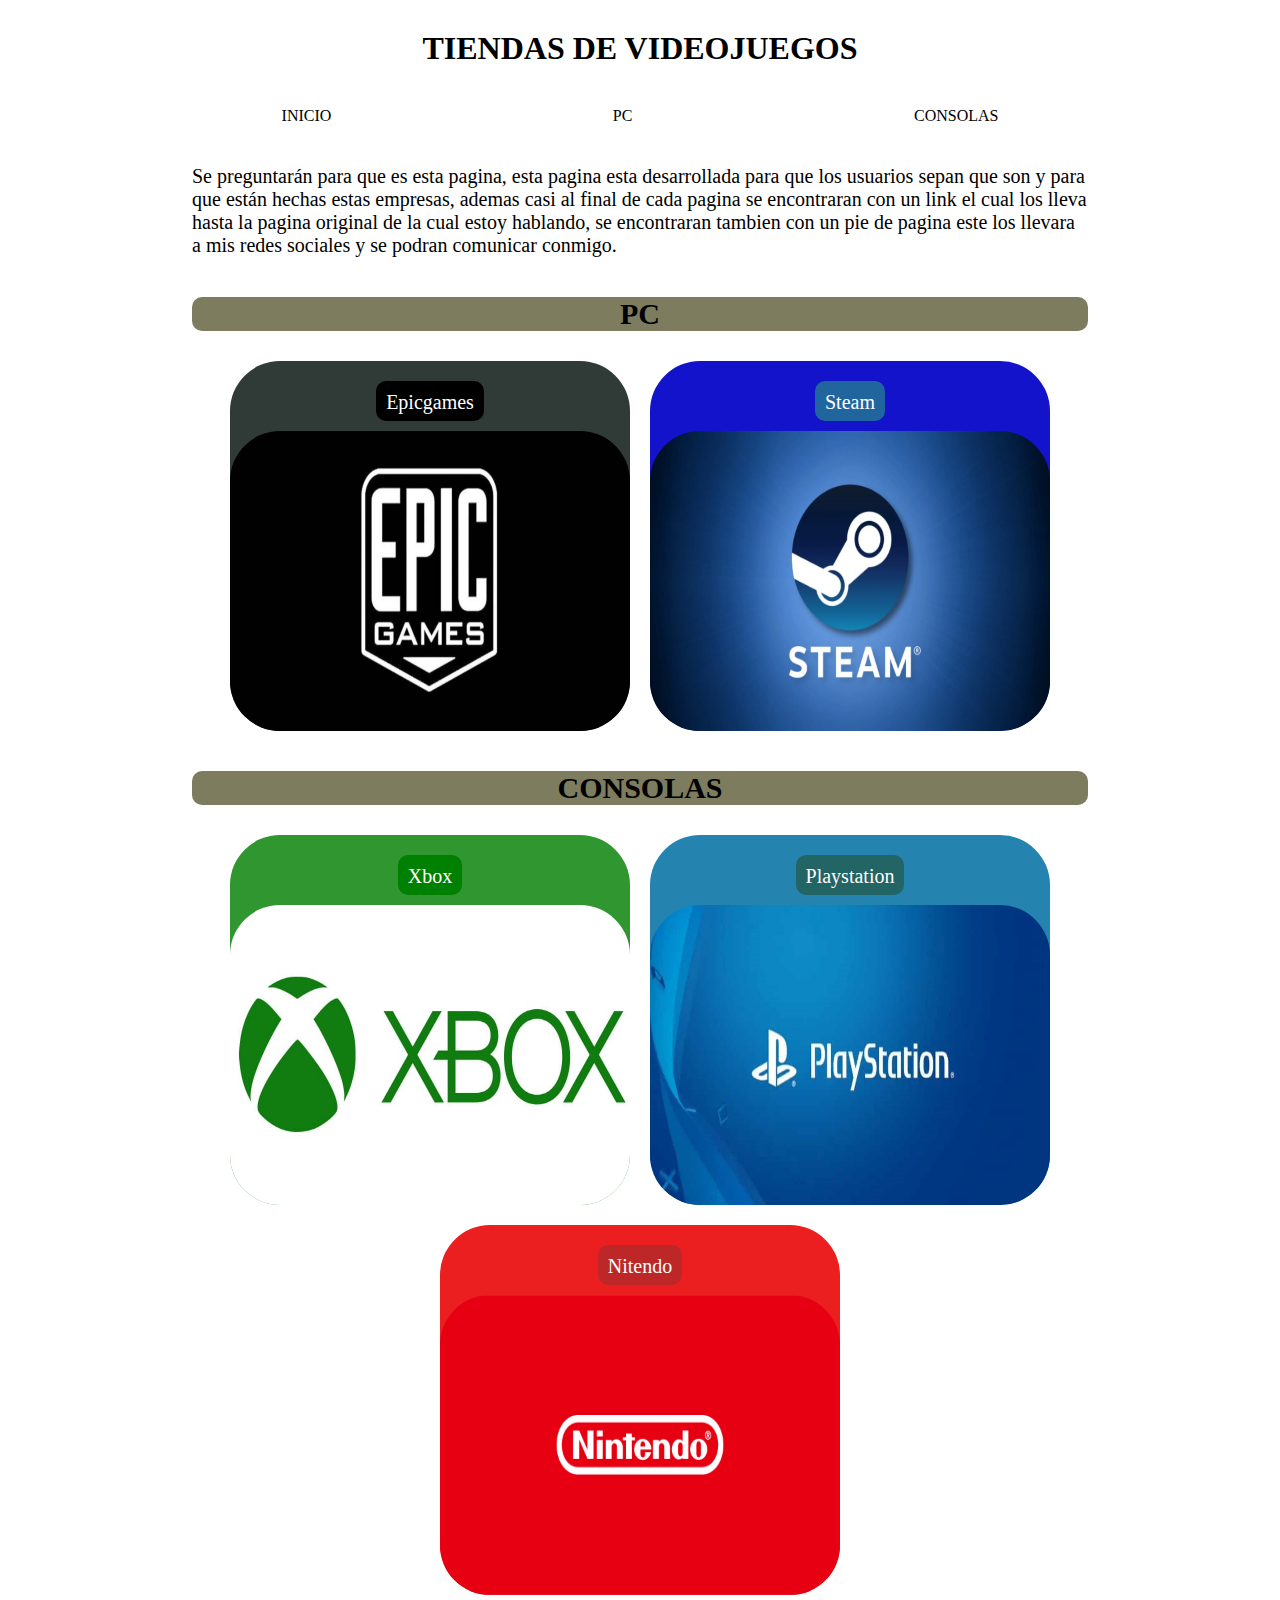
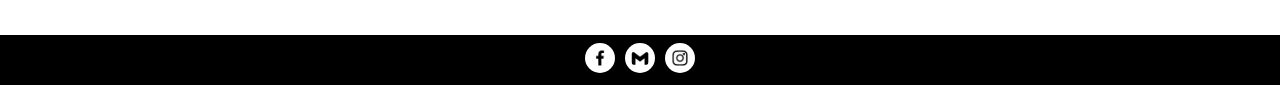
<file: index.html>
<!DOCTYPE html>
<html lang="en">

<head>
    <meta charset="UTF-8">
    <meta http-equiv="X-UA-Compatible" content="IE=edge">
    <meta name="viewport" content="width=device-width, initial-scale=1.0">
    <title>Tiendas de Videojuegos</title>
    <link rel="stylesheet" href="./index.css">
</head>

<body>
    <h1>TIENDAS DE VIDEOJUEGOS</h1>
    <div class="nav">
        <a href="#INICIO">INICIO</a>
        <a href="#PC">PC</a>
        <a href="#CONSOLAS">CONSOLAS</a>
    </div>
    <section id="INICIO" class="inicio">
        <p>Se preguntarán para que es esta pagina, esta pagina esta desarrollada para que los usuarios sepan que son y
            para que están hechas estas empresas,
            ademas casi al final de cada pagina se encontraran con un link el cual los lleva hasta la pagina original de
            la cual estoy hablando, se encontraran tambien con un pie de pagina este los llevara a mis redes sociales y
            se podran comunicar conmigo. </p>
    </section>
    <section id="PC" class="pc">
        <h2 class="pc1">PC</h2>
        <div class="contenedor-tarjetas">
            <section class="cuadro">
                <a class="epicgames2" href="./epicgames.html">
                    Epicgames
                </a>
                <img class="imgepic" src="./epic-games.jpg" alt="epic-games">
            </section>
            <section class="cuadro2">
                <a class="steam2" href="./steam.html">
                    Steam
                </a>
                <img class="imgepic" src="./Steam im.jpg" alt="epic-games">
            </section>
    </section>
    </div>
    <section id="CONSOLAS" class="consolas">
        <h2 class="pc1">CONSOLAS</h2>
        <div class="contenedor-tarjetas">
            <section class="cuadro3">
                <a class="xbox" href="./xbox.html">
                    Xbox
                </a>
                <img class="imgepic" src="./Xbox.jpg" alt="epic-games">
            </section>
            <section class="cuadro4">
                <a class="playstation" href="./playstation.html">
                    Playstation
                </a>
                <img class="imgepic" src="./playstation.jpg" alt="epic-games">
            </section>
            <section class="cuadro5">
                <a class="nintendo" href="/nintendo.html">
                    Nitendo
                </a>
                <img class="imgepic" src="./nitendo.jpg" alt="epic-games">
            </section>
    </section>
    </section>
    <footer class="footer">
        <a href="">
            <img src="./facebook-logo.png" alt="facebook">
        </a>
        <a href="">
            <img src="./gmail-logo.png" alt="gmail">
        </a>
        <a href="">
            <img src="./instagram-logo.png" alt="instagram">
        </a>

    </footer>
</body>

</html>
</file>
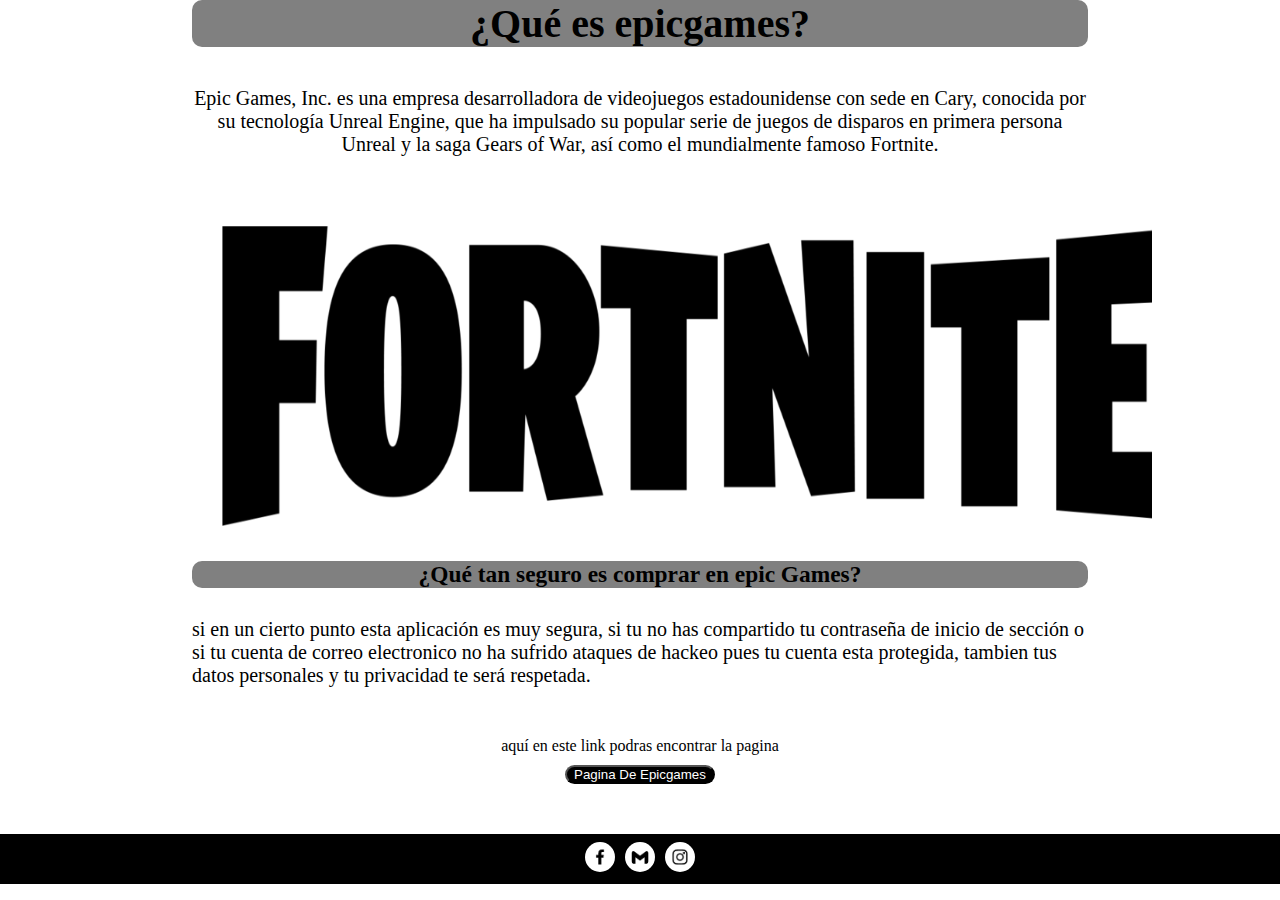
<file: epicgames.html>
<!DOCTYPE html>
<html lang="en">

<head>
    <meta charset="UTF-8">
    <meta http-equiv="X-UA-Compatible" content="IE=edge">
    <meta name="viewport" content="width=device-width, initial-scale=1.0">
    <title>epicgames</title>
    <link rel="stylesheet" href="./epic.css">
</head>

<body>
    <section class="inicio">
        <h1 class="pc1">¿Qué es epicgames?</h1>
        <div class="nav">
            <p>Epic Games, Inc. es una empresa desarrolladora de videojuegos estadounidense con sede en
                Cary, conocida por su tecnología Unreal Engine, que ha impulsado su popular serie de juegos de disparos
                en
                primera persona Unreal y la saga Gears of War, así como el mundialmente famoso Fortnite.</p>
        </div>
        <img class="imgepic" src="./Fortnite.png" alt="fortnite">
        <h3 class="pc2">¿Qué tan seguro es comprar en epic Games?</h3>
        <p>si en un cierto punto esta aplicación es muy segura, si tu no has compartido tu contraseña de inicio de
            sección o si tu cuenta de correo electronico no ha sufrido ataques de hackeo pues tu cuenta esta
            protegida, tambien tus datos personales y tu privacidad te será respetada.</p>
    </section>
    <div>
        <p> aquí en este link podras encontrar la pagina</p>
        <a href="https://store.epicgames.com/es-ES/"><button class="botonepic">Pagina De Epicgames</button> </a>
    </div>
    <footer class="footer">
        <a href="">
            <img src="./facebook-logo.png" alt="facebook">
        </a>
        <a href="">
            <img src="./gmail-logo.png" alt="gmail">
        </a>
        <a href="">
            <img src="./instagram-logo.png" alt="instagram">
        </a>

    </footer>
</body>

</html>
</file>
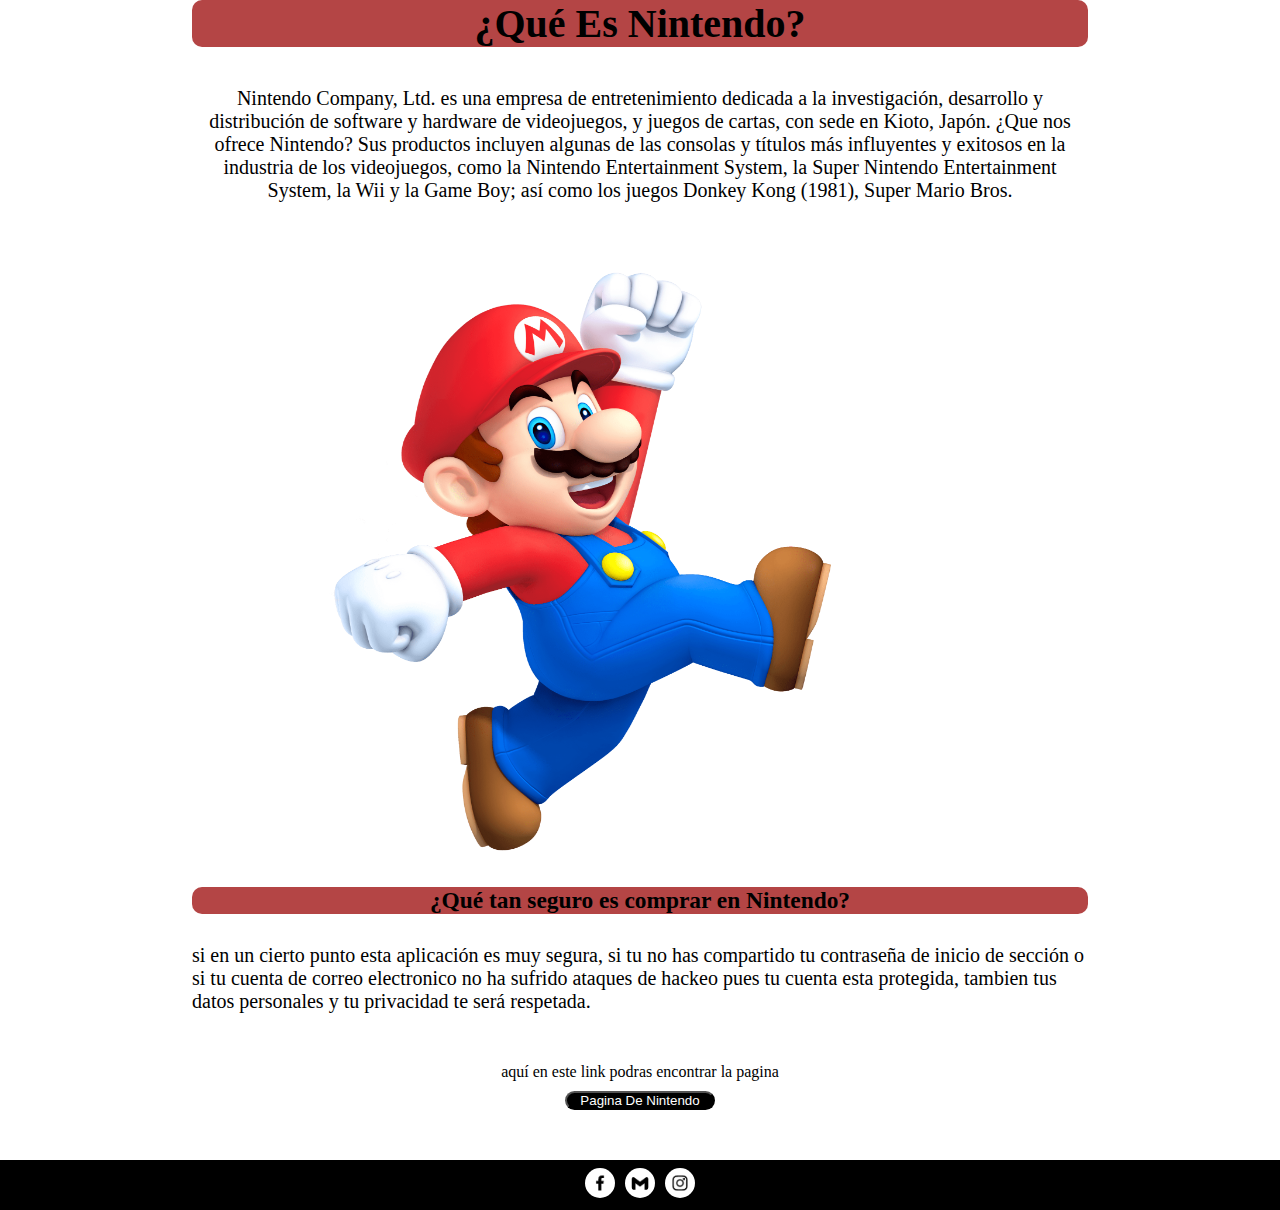
<file: nintendo.html>
<!DOCTYPE html>
<html lang="en">

<head>
    <meta charset="UTF-8">
    <meta http-equiv="X-UA-Compatible" content="IE=edge">
    <meta name="viewport" content="width=device-width, initial-scale=1.0">
    <title>nintendo</title>
    <link rel="stylesheet" href="./nintendo.css">
</head>

<body>
    <section class="inicio">
        <h1 class="pc1">¿Qué Es Nintendo?</h1>
        <div class="nav">
            <p>Nintendo Company, Ltd. es una empresa de entretenimiento dedicada a la investigación, desarrollo y
                distribución de software y hardware de videojuegos, y juegos de cartas, con sede en Kioto, Japón. ¿Que
                nos ofrece Nintendo?
                Sus productos incluyen algunas de las consolas y títulos más influyentes y exitosos en la industria de
                los videojuegos, como la Nintendo Entertainment System, la Super Nintendo Entertainment System, la Wii y
                la Game Boy; así como los juegos Donkey Kong (1981), Super Mario Bros.

            </p>
        </div>
        <img class="imgepic" src="./mari bros.png" alt="horizon">
        <h3 class="pc2">¿Qué tan seguro es comprar en Nintendo?</h3>
        <p>si en un cierto punto esta aplicación es muy segura, si tu no has compartido tu contraseña de inicio de
            sección o si tu cuenta de correo electronico no ha sufrido ataques de hackeo pues tu cuenta esta
            protegida, tambien tus datos personales y tu privacidad te será respetada.</p>
    </section>
    <div class="div">
        <p> aquí en este link podras encontrar la pagina</p>
        <a href=""><button class="botonepic">Pagina De Nintendo
            </button> </a>
    </div>
    <footer class="footer">
        <a href="">
            <img src="./facebook-logo.png" alt="facebook">
        </a>
        <a href="">
            <img src="./gmail-logo.png" alt="gmail">
        </a>
        <a href="">
            <img src="./instagram-logo.png" alt="instagram">
        </a>

    </footer>
</body>

</html>
</file>
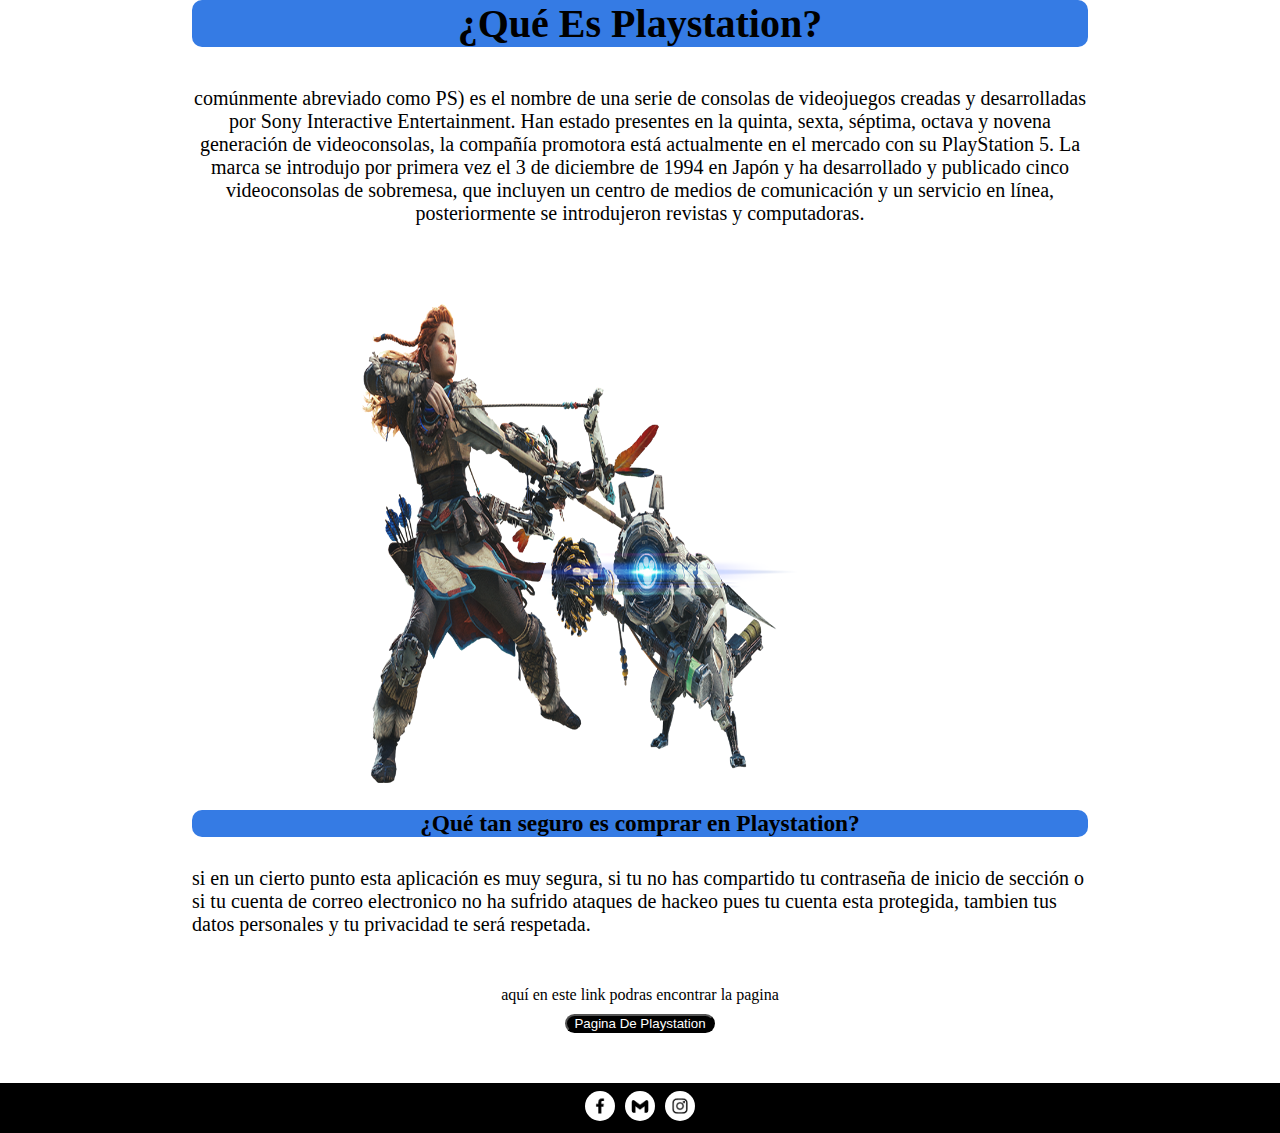
<file: playstation.html>
<!DOCTYPE html>
<html lang="en">

<head>
    <meta charset="UTF-8">
    <meta http-equiv="X-UA-Compatible" content="IE=edge">
    <meta name="viewport" content="width=device-width, initial-scale=1.0">
    <title>Playstation</title>
    <link rel="stylesheet" href="./playsation.css">
</head>

<body>
    <section class="inicio">
        <h1 class="pc1">¿Qué Es Playstation?</h1>
        <div class="nav">
            <p>comúnmente abreviado como PS) es el nombre de una serie de consolas de videojuegos creadas y
                desarrolladas por Sony Interactive Entertainment. Han estado presentes en la quinta, sexta, séptima,
                octava y novena generación de videoconsolas, la compañía promotora está actualmente en el mercado con su
                PlayStation 5.
                La marca se introdujo por primera vez el 3 de diciembre de 1994 en Japón y ha desarrollado y publicado
                cinco videoconsolas de sobremesa, que incluyen un centro de medios de comunicación y un servicio en
                línea, posteriormente se introdujeron revistas y computadoras.
            </p>
        </div>
        <img class="imgepic" src="./horizon.png" alt="horizon">
        <h3 class="pc2">¿Qué tan seguro es comprar en Playstation?</h3>
        <p>si en un cierto punto esta aplicación es muy segura, si tu no has compartido tu contraseña de inicio de
            sección o si tu cuenta de correo electronico no ha sufrido ataques de hackeo pues tu cuenta esta
            protegida, tambien tus datos personales y tu privacidad te será respetada.</p>
    </section>
    <div class="div">
        <p> aquí en este link podras encontrar la pagina</p>
        <a href=""><button class="botonepic">Pagina De Playstation
            </button> </a>
    </div>
    <footer class="footer">
        <a href="">
            <img src="./facebook-logo.png" alt="facebook">
        </a>
        <a href="">
            <img src="./gmail-logo.png" alt="gmail">
        </a>
        <a href="">
            <img src="./instagram-logo.png" alt="instagram">
        </a>

    </footer>
</body>

</html>
</file>
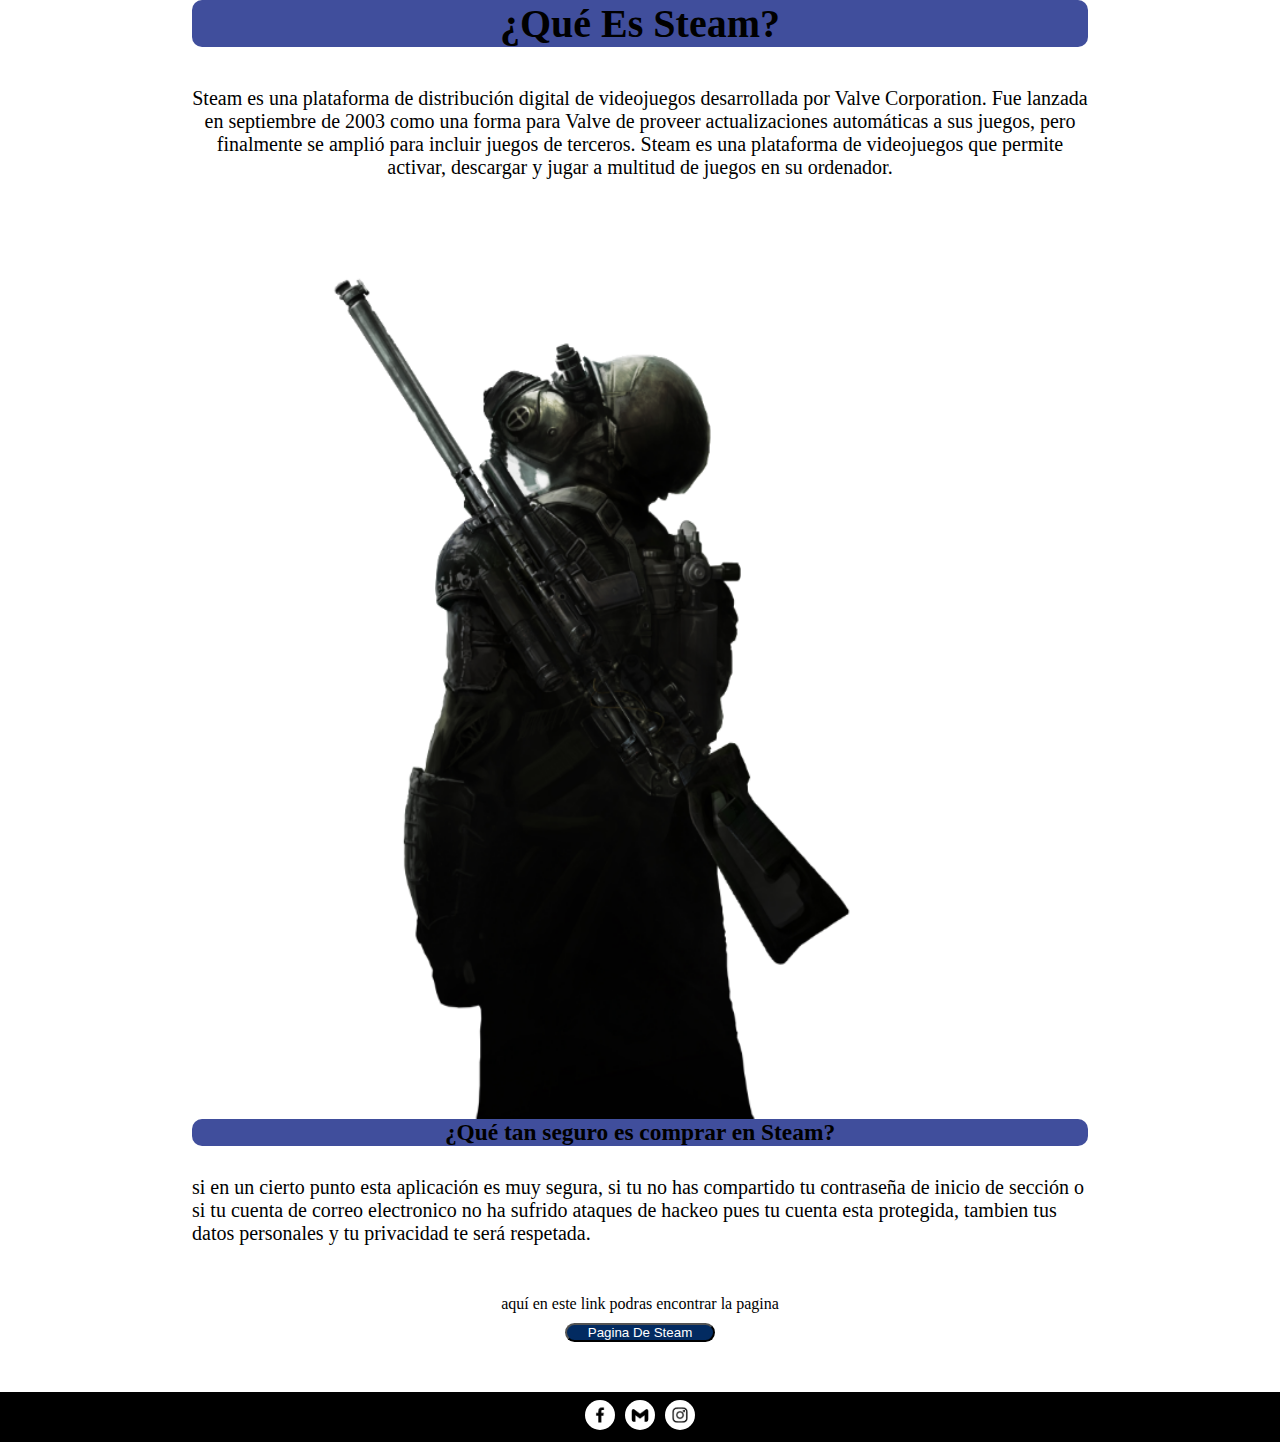
<file: steam.html>
<!DOCTYPE html>
<html lang="en">

<head>
    <meta charset="UTF-8">
    <meta http-equiv="X-UA-Compatible" content="IE=edge">
    <meta name="viewport" content="width=device-width, initial-scale=1.0">
    <title>Steam</title>
    <link rel="stylesheet" href="steam.css">
</head>

<body>
    <section class="inicio">
        <h1 class="pc1">¿Qué Es Steam?</h1>
        <div class="nav">
            <p>Steam es una plataforma de distribución digital de videojuegos desarrollada por Valve
                Corporation. Fue lanzada en septiembre de 2003 como una forma para Valve de proveer actualizaciones
                automáticas a sus juegos, pero finalmente se amplió para incluir juegos de terceros. Steam es una
                plataforma de videojuegos que permite activar, descargar y jugar a multitud de juegos en su ordenador.
            </p>
        </div>
        <img class="imgepic" src="./metro.png" alt="metro">
        <h3 class="pc2">¿Qué tan seguro es comprar en Steam?</h3>
        <p>si en un cierto punto esta aplicación es muy segura, si tu no has compartido tu contraseña de inicio de
            sección o si tu cuenta de correo electronico no ha sufrido ataques de hackeo pues tu cuenta esta
            protegida, tambien tus datos personales y tu privacidad te será respetada.</p>
    </section>
    <div class="div">
        <p> aquí en este link podras encontrar la pagina</p>
        <a href="https://store.steampowered.com/"><button class="botonepic">Pagina De Steam</button> </a>
    </div>
    <footer class="footer">
        <a href="">
            <img src="./facebook-logo.png" alt="facebook">
        </a>
        <a href="">
            <img src="./gmail-logo.png" alt="gmail">
        </a>
        <a href="">
            <img src="./instagram-logo.png" alt="instagram">
        </a>

    </footer>
</body>

</html>
</file>
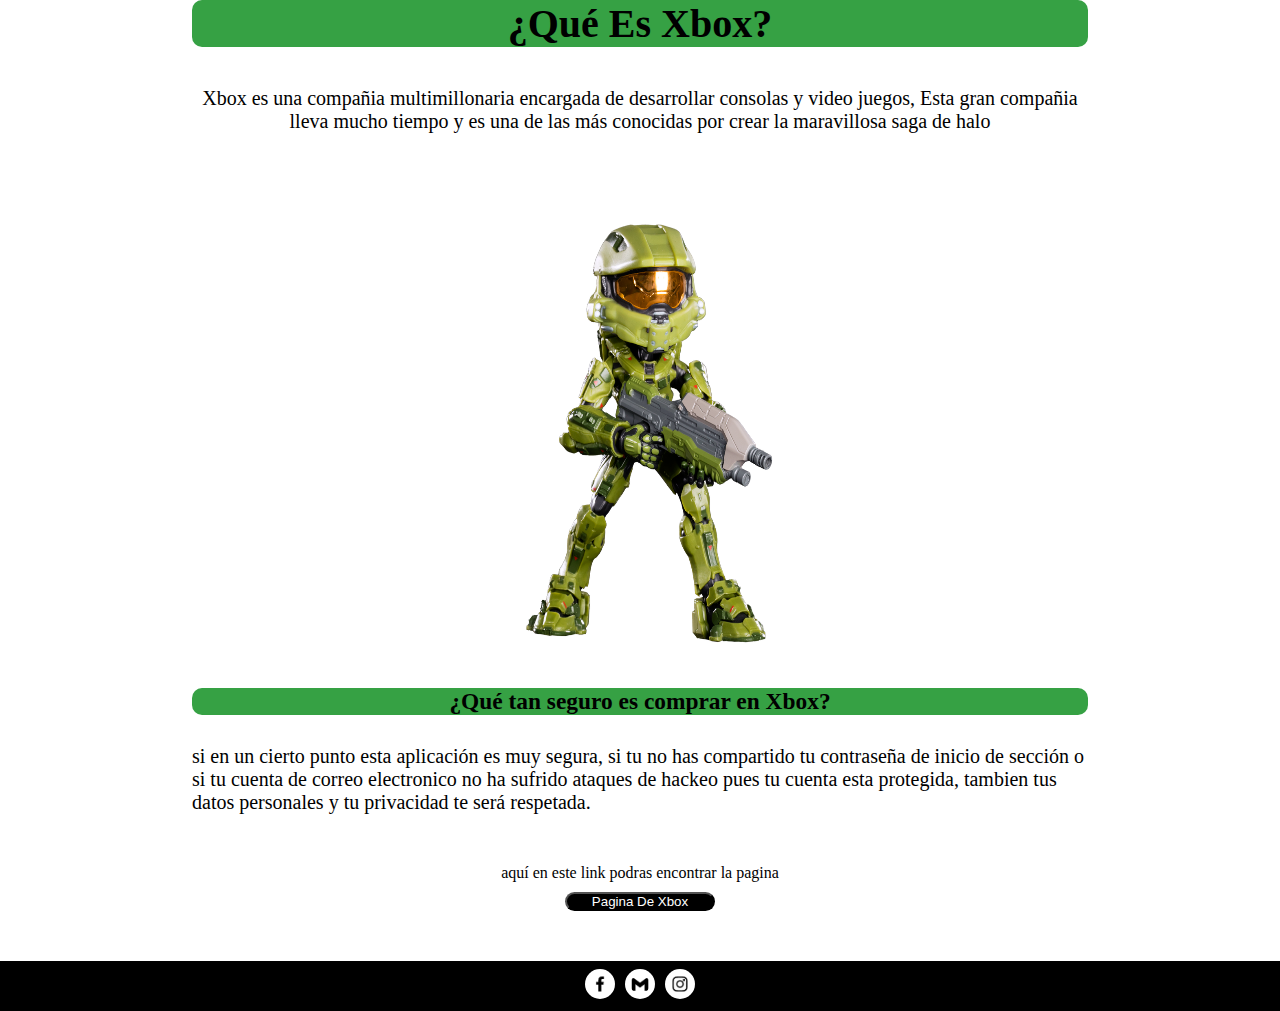
<file: xbox.html>
<!DOCTYPE html>
<html lang="en">

<head>
    <meta charset="UTF-8">
    <meta http-equiv="X-UA-Compatible" content="IE=edge">
    <meta name="viewport" content="width=device-width, initial-scale=1.0">
    <title>Xbox</title>
    <link rel="stylesheet" href="xbox.css">
</head>

<body>
    <section class="inicio">
        <h1 class="pc1">¿Qué Es Xbox?</h1>
        <div class="nav">
            <p>Xbox es una compañia multimillonaria encargada de desarrollar consolas y video juegos, Esta
                gran
                compañia lleva mucho tiempo y es una de las más conocidas por crear la maravillosa saga de halo
            </p>
        </div>
        <img class="imgepic" src="./halo.png" alt="halo">
        <h3 class="pc2">¿Qué tan seguro es comprar en Xbox?</h3>
        <p>si en un cierto punto esta aplicación es muy segura, si tu no has compartido tu contraseña de inicio de
            sección o si tu cuenta de correo electronico no ha sufrido ataques de hackeo pues tu cuenta esta
            protegida, tambien tus datos personales y tu privacidad te será respetada.</p>
    </section>
    <div class="div">
        <p> aquí en este link podras encontrar la pagina</p>
        <a href="https://www.xbox.com/es-CO/games/all-games"><button class="botonepic">Pagina De Xbox</button></a>
    </div>
    <footer class="footer">
        <a href="">
            <img src="./facebook-logo.png" alt="facebook">
        </a>
        <a href="">
            <img src="./gmail-logo.png" alt="gmail">
        </a>
        <a href="">
            <img src="./instagram-logo.png" alt="instagram">
        </a>

    </footer>
</body>

</html>
</file>
<file: index.css>
* {
    margin: 0;
    padding: 0;
    box-sizing: border-box;
    text-decoration: none;
}

h1 {
    text-align: center;
    margin-top: 30px;
}

.nav {
    display: flex;
    justify-content: space-evenly;
    margin: 40px 0;
}

.nav a {
    text-decoration: none;
    color: black;
}

.nav a:hover {
    color: rgb(253, 45, 45);
}

.inicio,
.pc,
.consolas {
    margin: 0px 15% 40px;
    font-size: 20px;
}

.pc1 {
    text-align: center;
    background-color: rgb(126, 124, 95);
    border-radius: 10px;
    margin-bottom: 30px;
}

.cuadro,
.cuadro2,
.cuadro3,
.cuadro4,
.cuadro5 {
    background-color: rgb(48, 59, 55);
    height: 350x;
    width: 400px;
    border-radius: 50px;
    display: flex;
    flex-direction: column;
    align-items: center;
}

.cuadro2 {
    background-color: rgb(19, 19, 204);
}

.cuadro3 {
    background-color: rgb(48, 150, 48);
}

.cuadro4 {
    background-color: rgb(37, 132, 175);
}

.cuadro5 {
    background-color: rgb(235, 31, 31);
}

.epicgames2,
.steam2,
.playstation,
.xbox,
.nintendo {
    border-radius: 10px;
    border-color: rgb(49, 46, 46);
    background-color: black;
    cursor: pointer;
    color: white;
    height: 40px;
    place-self: center;
    padding: 10px;
    margin-top: 20px;

}

.xbox {
    background-color: green;
}
.xbox:hover{
    background-color: darkgreen;
}

.nintendo {
    background-color: rgb(189, 39, 39);
}

.nintendo:hover {
    background-color: rgb(83, 10, 10);
}

.steam2 {
    background-color: rgb(32, 101, 158);
}

.steam2:hover {
    background-color: darkblue;
}

.playstation {
    background-color: rgb(35, 100, 100);   
}
.playstation:hover{
    background-color: rgb(73, 73, 196);
}
.epicgames2:hover {
    background-color: rgb(10, 56, 56);
}

.imgepic {
    border-radius: 50px;
    height: 300px;
    width: 400px;
    margin-top: 10px;
}

.contenedor-tarjetas {
    display: flex;
    justify-content: center;
    flex-wrap: wrap;
    gap: 20px;
}

footer {
    background-color: black;
    display: flex;
    justify-content: center;
    align-items: center;
    height: 50px;
    gap: 10px;
}

.footer img {
    width: 30px;
    height: 30px;
    border-radius: 50px;
    background-color: white;
    padding: 5px;
}

.footer img:hover {
    background-color: rgb(7, 95, 146);
    transform: scale(1.3);
}
</file>
<file: epic.css>
* {
    margin: 0;
    padding: 0;
    box-sizing: border-box;
    text-decoration: none;
}

h1 {
    text-align: center;
}

div {
    text-align: center;
    margin: 50px;
}

.nav {
    margin: 40px 0;
}

.pc1,
.pc2 {
    text-align: center;
    background-color: gray;
    border-radius: 10px;
    margin-bottom: 30px;
}

.inicio {
    margin: 0px 15% 40px;
    font-size: 20px;
}

.imgepic {

    height: 300px;
    width: 930px;
    margin: 30px;
}
.botonepic{
    margin-top: 10px;
    width: 150px;
    background-color: black;
    color: white;
    cursor: pointer;
    border-radius: 30px;
}
.botonepic:hover{
    background-color: rgb(77, 71, 71);
}

footer {
    background-color: black;
    display: flex;
    justify-content: center;
    align-items: center;
    height: 50px;
    gap: 10px;
}

.footer img {
    width: 30px;
    height: 30px;
    border-radius: 50px;
    background-color: white;
    padding: 5px;
}

.footer img:hover {
    background-color: rgb(83, 93, 99);
    transform: scale(1.3);
}
</file>
<file: nintendo.css>
* {
    margin: 0;
    padding: 0;
    box-sizing: border-box;
    text-decoration: none;
}

h1 {
    text-align: center;
}

div {
    text-align: center;
    margin: 50px;
}

.nav {
    margin: 40px 0;
}

.pc1,
.pc2 {
    text-align: center;
    background-color: rgb(180, 69, 69);
    border-radius: 10px;
    margin-bottom: 30px;
}

.inicio {
    margin: 0px 15% 40px;
    font-size: 20px;
}

.imgepic {

    height: 600px;
    width: 530px;
    margin: 20px 130px;
}
.botonepic{
    margin-top: 10px;
    width: 150px;
    background-color: black;
    color: white;
    cursor: pointer;
    border-radius: 30px;
}
.botonepic:hover{
    background-color: rgb(163, 39, 39);
}

footer {
    background-color: black;
    display: flex;
    justify-content: center;
    align-items: center;
    height: 50px;
    gap: 10px;
}

.footer img {
    width: 30px;
    height: 30px;
    border-radius: 50px;
    background-color: white;
    padding: 5px;
}

.footer img:hover {
    background-color: rgb(177, 43, 43);
    transform: scale(1.3);
}
</file>
<file: playsation.css>
* {
    margin: 0;
    padding: 0;
    box-sizing: border-box;
    text-decoration: none;
}

h1 {
    text-align: center;
}

div {
    text-align: center;
    margin: 50px;
}

.nav {
    margin: 40px 0;
}

.pc1,
.pc2 {
    text-align: center;
    background-color: rgb(53, 123, 228);
    border-radius: 10px;
    margin-bottom: 30px;
}

.inicio {
    margin: 0px 15% 40px;
    font-size: 20px;
}

.imgepic {

    height: 520px;
    width: 500px;
    margin: 10px 120px;
}
.botonepic{
    margin-top: 10px;
    width: 150px;
    background-color: black;
    color: white;
    cursor: pointer;
    border-radius: 30px;
}
.botonepic:hover{
    background-color: rgb(28, 29, 92);
}

footer {
    background-color: black;
    display: flex;
    justify-content: center;
    align-items: center;
    height: 50px;
    gap: 10px;
}

.footer img {
    width: 30px;
    height: 30px;
    border-radius: 50px;
    background-color: white;
    padding: 5px;
}

.footer img:hover {
    background-color: rgb(61, 131, 172);
    transform: scale(1.3);
}
</file>
<file: steam.css>
* {
    margin: 0;
    padding: 0;
    box-sizing: border-box;
    text-decoration: none;
}

h1 {
    text-align: center;
}

div {
    text-align: center;
    margin: 50px;
}

.nav {
    margin: 40px 0;
}

.pc1,
.pc2 {
    text-align: center;
    background-color: rgb(64, 78, 156);
    border-radius: 10px;
    margin-bottom: 30px;
}

.inicio {
    margin: 0px 15% 40px;
    font-size: 20px;
}

.imgepic {

    height: 900px;
    width: 600px;
    margin: 0 100px -5px;
}
.botonepic{
    margin-top: 10px;
    width: 150px;
    background-color: rgb(3, 43, 97);
    color: white;
    cursor: pointer;
    border-radius: 30px;
}
.botonepic:hover{
    background-color: rgb(77, 71, 71);
}

footer {
    background-color: black;
    display: flex;
    justify-content: center;
    align-items: center;
    height: 50px;
    gap: 10px;
}

.footer img {
    width: 30px;
    height: 30px;
    border-radius: 50px;
    background-color: white;
    padding: 5px;
}

.footer img:hover {
    background-color: rgb(7, 95, 146);
    transform: scale(1.3);
}
</file>
<file: xbox.css>
* {
    margin: 0;
    padding: 0;
    box-sizing: border-box;
    text-decoration: none;
}

h1 {
    text-align: center;
}

div {
    text-align: center;
    margin: 50px;
}

.nav {
    margin: 40px 0;
}

.pc1,
.pc2 {
    text-align: center;
    background-color: rgb(54, 161, 68);
    border-radius: 10px;
    margin-bottom: 30px;
}

.inicio {
    margin: 0px 15% 40px;
    font-size: 20px;
}

.imgepic {
    height: 500px;
    width: 400px;
    margin: 0 250px 10px;
}

.botonepic {
    margin-top: 10px;
    width: 150px;
    background-color: black;
    color: white;
    cursor: pointer;
    border-radius: 30px;
}

.botonepic:hover {
    background-color: rgb(22, 99, 35);
}

footer {
    background-color: black;
    display: flex;
    justify-content: center;
    align-items: center;
    height: 50px;
    gap: 10px;
}

.footer img {
    width: 30px;
    height: 30px;
    border-radius: 50px;
    background-color: white;
    padding: 5px;
}

.footer img:hover {
    background-color: rgb(7, 146, 7);
    transform: scale(1.3);
}
</file>
